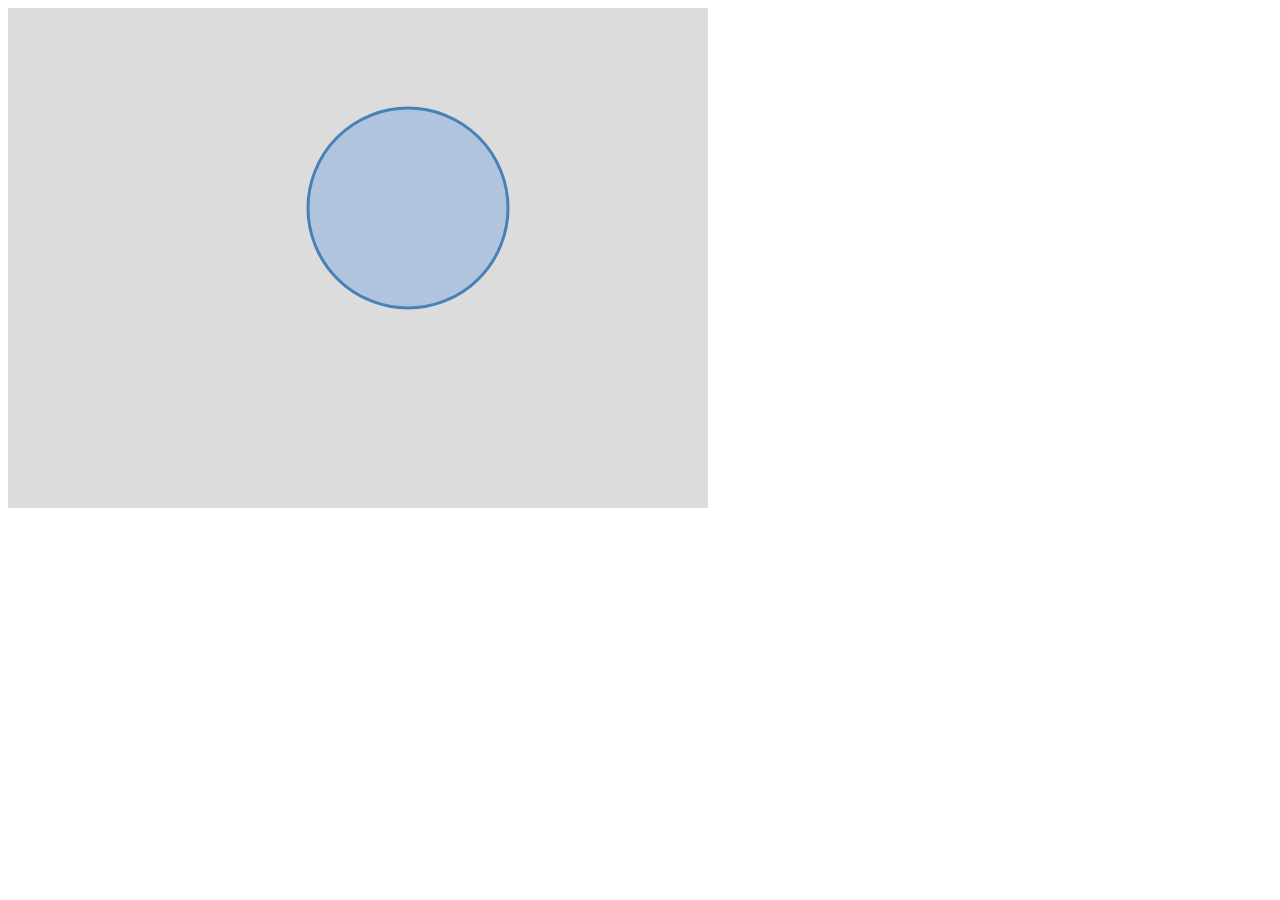
<file: d3circles(complete)/index.html>
<!DOCTYPE html>
<html>
<head>
    <title>HTML circles</title>

    <link rel="stylesheet" type="text/css" href="style.css">
    <script src="./d3.v4.2.6.min.js"></script>

    <!-- OR  <script src="https://d3js.org/d3.v4.min.js"></script> -->

</head>

<body>

    <svg height="500px" width="700px"></svg>

</body>

<script src="./index.js"></script>

</html>
</file>
<file: d3circles(complete)/style.css>
svg {
    background:gainsboro;
}
</file>
